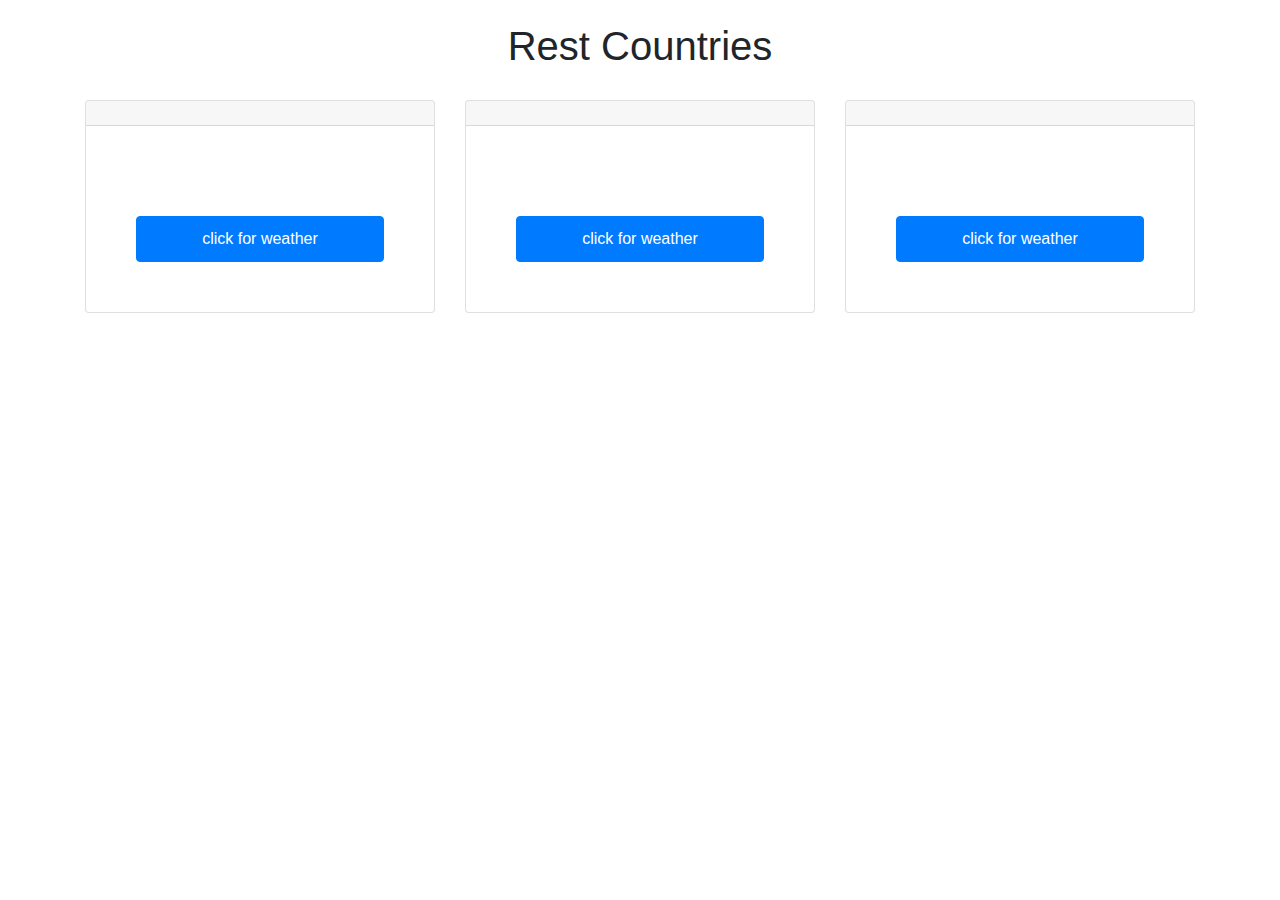
<file: restcountires.api/index.html>
<!DOCTYPE html>
<html>
<head>
  <title>Rest Countries</title>
  <link rel="stylesheet" href="https://maxcdn.bootstrapcdn.com/bootstrap/4.5.2/css/bootstrap.min.css">
  <link rel="stylesheet" href="./style.css" />
</head>
<body>
  <div class="container">
    <h1   style="padding: 2%;" id="title" class="text-center">Rest Countries</h1>
    <div class="row">
      <div class="col-lg-4 col-sm-12">
        <div id="card1" class="card">
          <div  style="text-align: center;"    class="card-header"></div>
          <div class="card-body text-center"></div>
          <button class="btn btn-primary">click for weather</button>
        </div>
      </div>
      <div class="col-lg-4 col-sm-12">
        <div id="card2" class="card">
          <div  style="text-align: center;" class="card-header"></div>
          <div class="card-body text-center"></div>
          <button class="btn btn-primary">click for weather</button>
        </div>
      </div>
      <div class="col-lg-4 col-sm-12">
        <div id="card3" class="card">
          <div style="text-align: center;"class="card-header"></div>
          <div class="card-body text-center"></div>
          <button class="btn btn-primary">click for weather</button>
        </div>
      </div>
    </div>
  </div>
  <script src="script.js"></script>
</body>
</html>
</file>
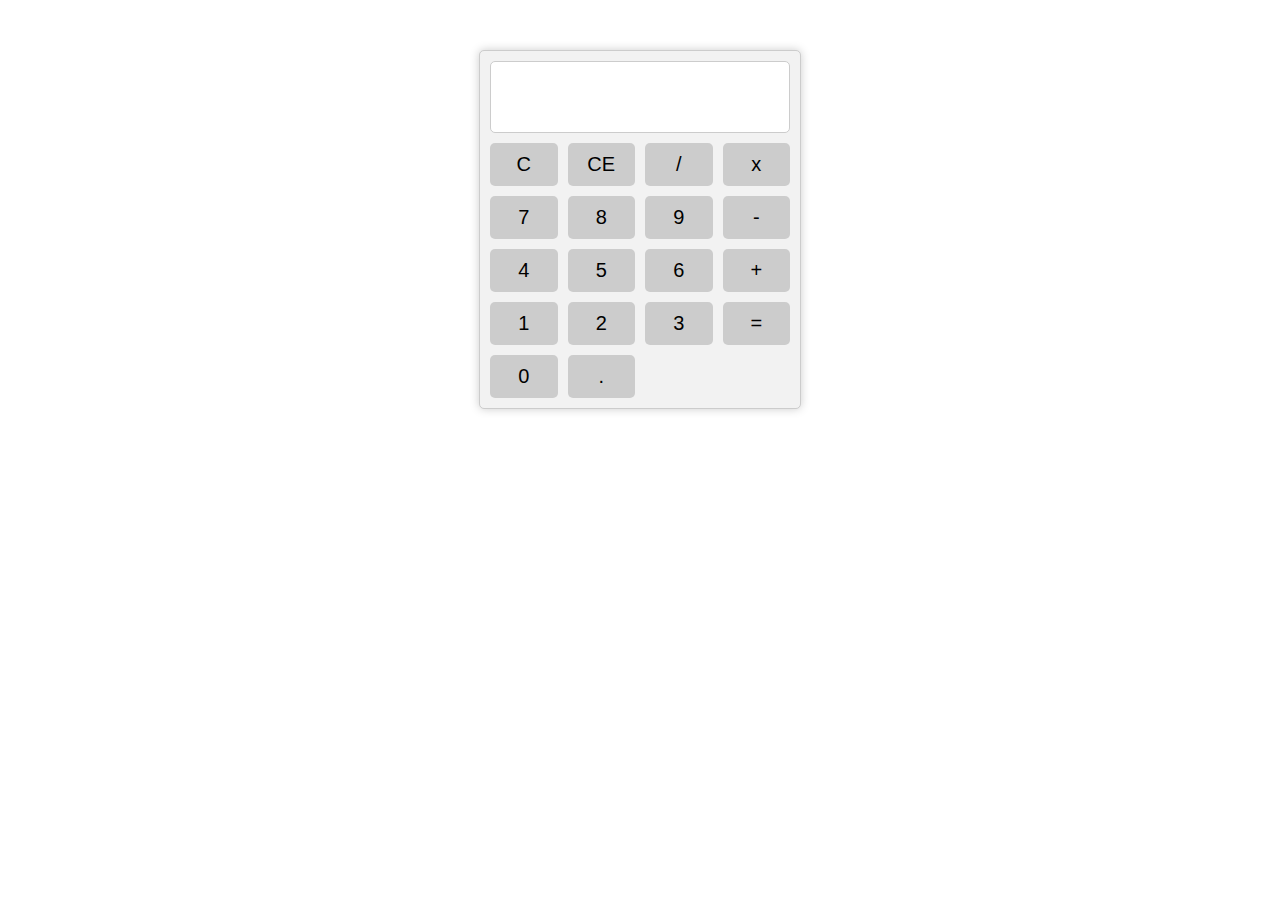
<file: my tasks/day5/day15/index.html>
<!DOCTYPE html><html><head>	
    <title>Calculator</title>
    <meta charset="UTF-8" />
    <meta http-equiv="X-UA-Compatible" content="IE=edge" />
    <meta name="viewport" content="width=device-width, initial-scale=1.0" />
    <title>calculator</title>
    <link
      href="https://cdn.jsdelivr.net/npm/bootstrap@5.3.0/dist/css/bootstrap.min.css"
      rel="stylesheet"
      integrity="sha384-9ndCyUaIbzAi2FUVXJi0CjmCapSmO7SnpJef0486qhLnuZ2cdeRhO02iuK6FUUVM"
      crossorigin="anonymous">	
    <link rel="stylesheet" type="text/css" href="style.css">

</head>
<body>	
    <div class="calculator">		
        <div class="display">			
            <input type="text" id="result" readonly>		
        </div>		
        <div class="buttons">			
                               <button onclick="clearResult()">C</button>			
    <button onclick="deleteLast()">CE</button>			
    <button onclick="addInput('/')">/</button>			
       <button onclick="addInput('*')">x</button>			
         <button onclick="addInput('7')">7</button>			
          <button onclick="addInput('8')">8</button>			
                  <button onclick="addInput('9')">9</button>			
      <button onclick="addInput('-')">-</button>			
        <button onclick="addInput('4')">4</button>			
                  <button onclick="addInput('5')">5</button>			
              <button onclick="addInput('6')">6</button>			
                 <button onclick="addInput('+')">+</button>			
               <button onclick="addInput('1')">1</button>			
    <button onclick="addInput('2')">2</button>			
                  <button onclick="addInput('3')">3</button>			
      <button onclick="calculate()">=</button>			
               <button onclick="addInput('0')">0</button>			
         <button onclick="addInput('.')">.</button>		
        </div>	</div>	
        <script src="script.js"></script>
    </body>
    </html>
</file>
<file: restcountires.api/style.css>
.btn {
  padding: 10px;
  margin: 50px;
 
}
</file>
<file: my tasks/day5/day15/style.css>
.calculator {	
    margin: 50px auto;	
    width: 300px;	
    background-color: #f2f2f2;
    	border: 1px solid #ccc;	
        border-radius: 5px;	
        padding: 10px;	
        box-shadow: 0px 0px 10px #ccc;
    }
    .display  {	
        background-color: #fff;	
        padding: 10px;	
        border: 1px solid #ccc;	
        border-radius: 5px;	
        margin-bottom: 10px;}.display input[type="text"] 
        {	
            width: 100%;	
            height: 40px;	
            padding: 5px;	
            font-size: 20px;	
            border: none;
        }
            .buttons {	
                display: grid;	
                grid-template-columns: repeat(4, 1fr);	
                grid-gap: 10px;
            }
            .buttons button {	
                background-color: #ccc;	
                color: #000;	
                padding: 10px;	
                border: none;	
                border-radius: 5px;	
                font-size: 20px;	
                cursor: pointer;	
                transition: all 0.3s ease-in-out;
            }
            .buttons button:hover {	
                background-color: #000;	color: #fff;
            }
</file>
